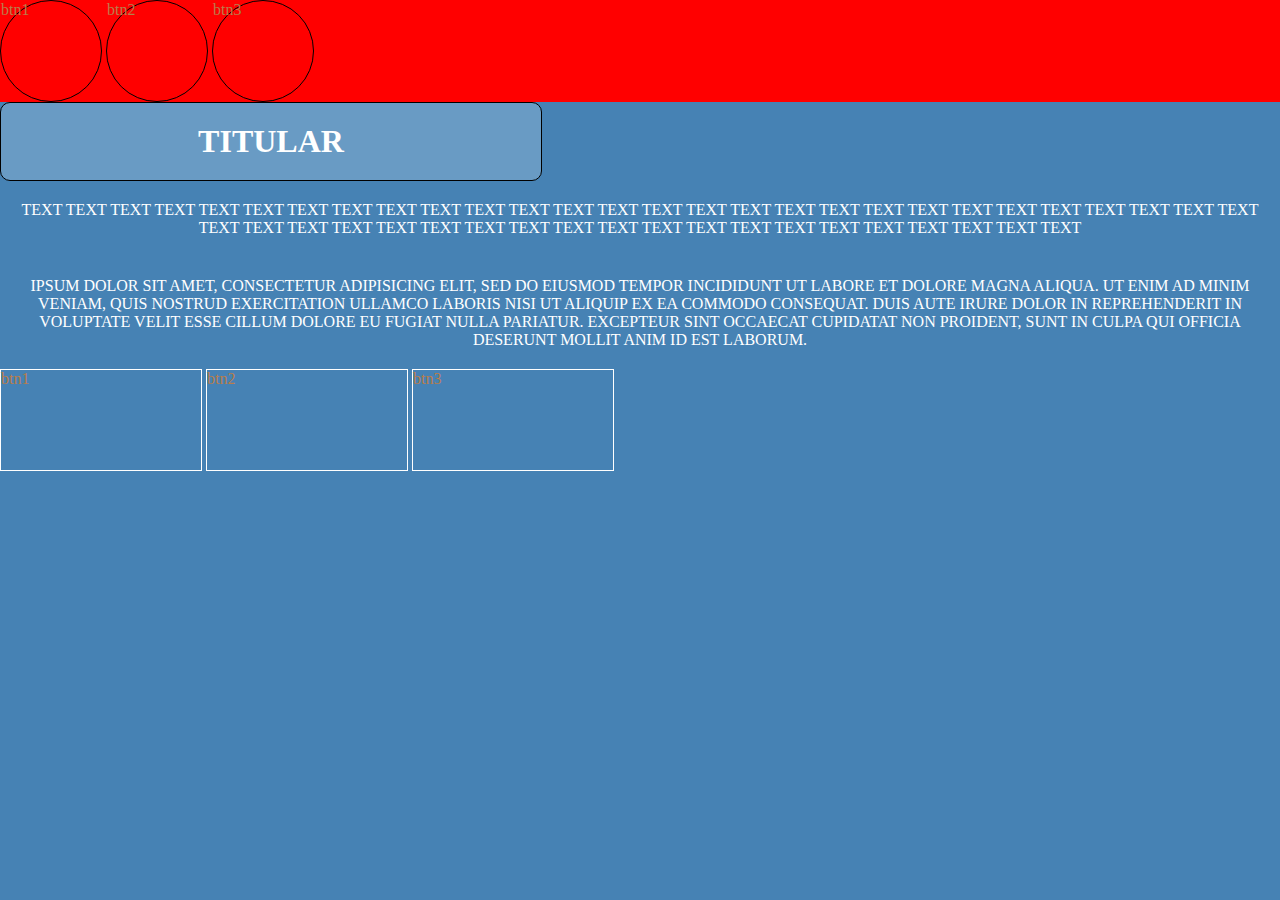
<file: clase 10/index.html>
<!DOCTYPE html>
<html>
<head>
	<title>prueba</title>
	<link rel="stylesheet" type="text/css" href="estilos/principal.css">
</head>
<body>
	<header>
		<a class="btn">btn1</a>
		<a class="btn">btn2</a>
		<a class="btn">btn3</a>
	</header>
	<h1>Titular</h1>
	<article>
		<p>
			Text Text Text Text Text Text Text Text Text Text Text Text Text Text Text Text Text Text Text Text Text Text Text Text Text Text Text Text Text Text Text Text Text Text Text Text Text Text Text Text Text Text Text Text Text Text Text Text 
		</p>
		<p>
			ipsum dolor sit amet, consectetur adipisicing elit, sed do eiusmod
			tempor incididunt ut labore et dolore magna aliqua. Ut enim ad minim veniam,
			quis nostrud exercitation ullamco laboris nisi ut aliquip ex ea commodo
			consequat. Duis aute irure dolor in reprehenderit in voluptate velit esse
			cillum dolore eu fugiat nulla pariatur. Excepteur sint occaecat cupidatat non
			proident, sunt in culpa qui officia deserunt mollit anim id est laborum. 
		</p>
	</article>
	<footer>
		<a class="btn">btn1</a>
		<a class="btn">btn2</a>
		<a class="btn">btn3</a>
	</footer>
</body>
</html>
</file>
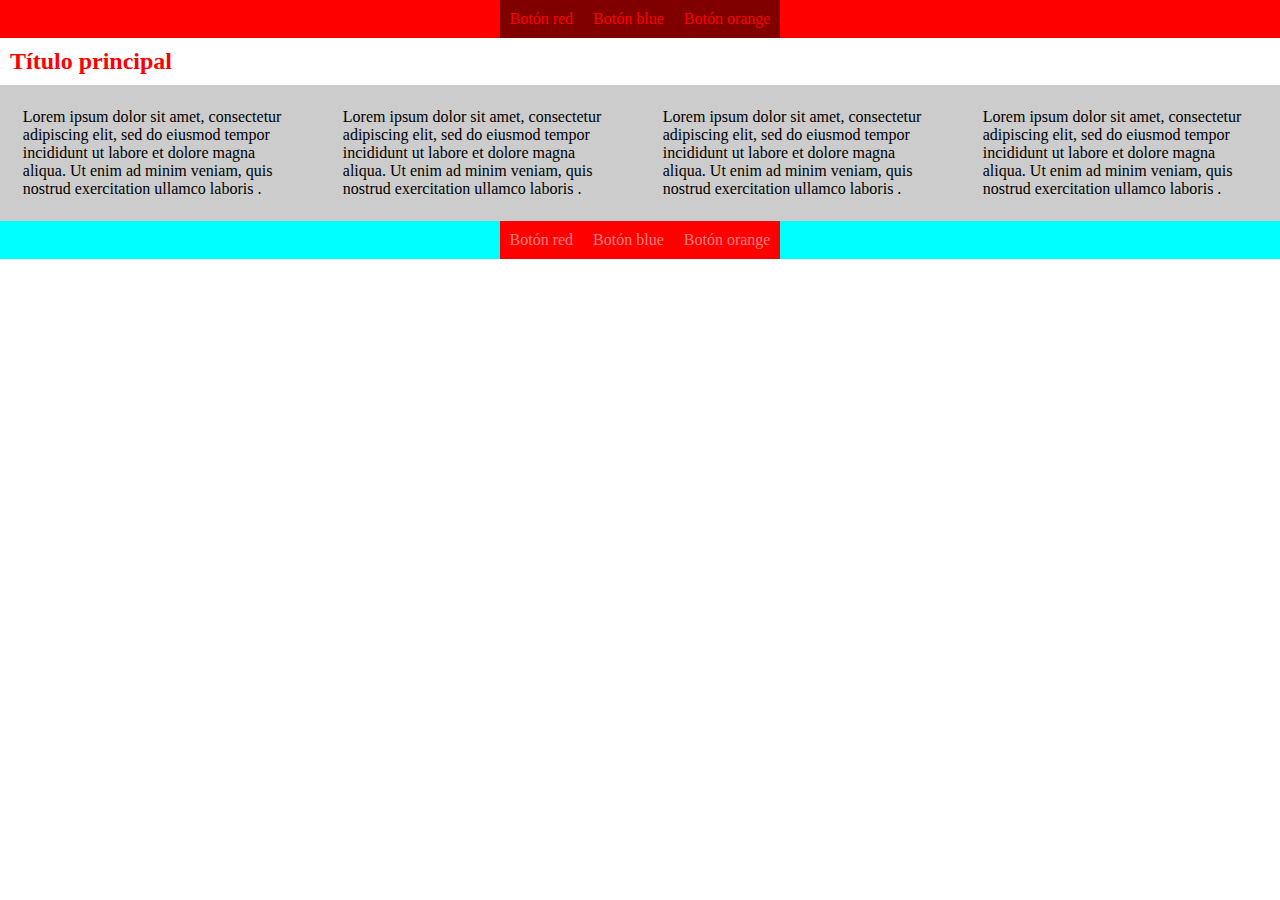
<file: clase 9/index.html>
<!DOCTYPE html>
<html>
<head>
	<title></title>
	<meta charset="utf-8">
	<meta name="viewport" content="width=device-width, user-scalable=no">
	<link rel="stylesheet" type="text/css" href="estilos/principal.css">
</head>
<body>

	<header>
		<a class="btn btn-red">Botón red</a>
		<a class="btn btn-blue">Botón blue</a>
		<a class="btn btn-orange">Botón orange</a>
	</header>

	<h2>Título principal</h2>
	
	<article>
		<div class="col-4">
			<p>Lorem ipsum dolor sit amet, consectetur adipiscing elit, sed do eiusmod tempor incididunt ut labore et dolore magna aliqua. Ut enim ad minim veniam, quis nostrud exercitation ullamco laboris .</p>
		</div>
		<div class="col-4">
			<p>Lorem ipsum dolor sit amet, consectetur adipiscing elit, sed do eiusmod tempor incididunt ut labore et dolore magna aliqua. Ut enim ad minim veniam, quis nostrud exercitation ullamco laboris .</p>
		</div>
		<div class="col-4">
			<p>Lorem ipsum dolor sit amet, consectetur adipiscing elit, sed do eiusmod tempor incididunt ut labore et dolore magna aliqua. Ut enim ad minim veniam, quis nostrud exercitation ullamco laboris .</p>
		</div>
		<div class="col-4">
			<p>Lorem ipsum dolor sit amet, consectetur adipiscing elit, sed do eiusmod tempor incididunt ut labore et dolore magna aliqua. Ut enim ad minim veniam, quis nostrud exercitation ullamco laboris .</p>
		</div>
		
	</article>

	<footer>
		<a class="btn btn-red">Botón red</a>
		<a class="btn btn-blue">Botón blue</a>
		<a class="btn btn-orange">Botón orange</a>
	</footer>

</body>
</html>
</file>
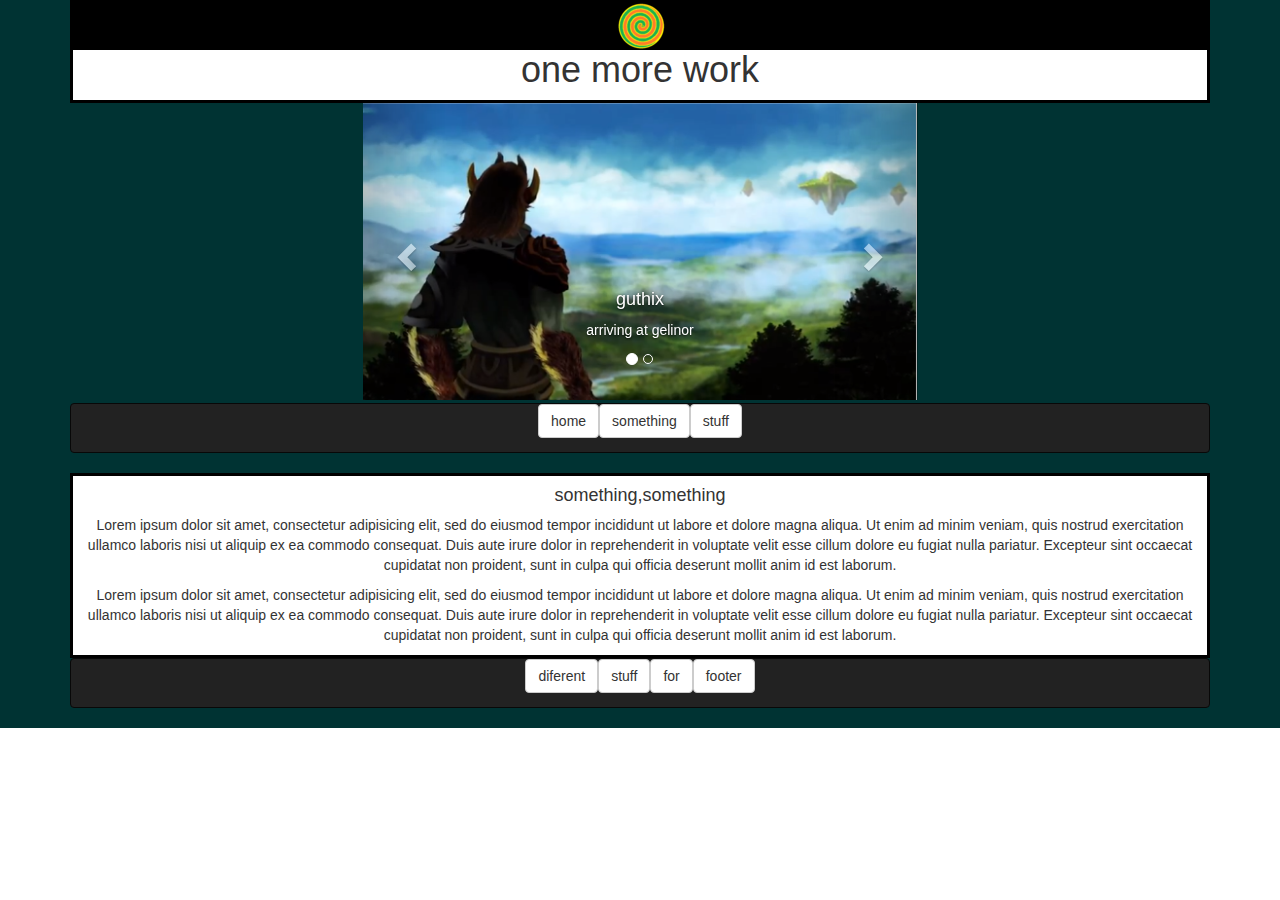
<file: clase 12 y 13/tp.html>
<!DOCTYPE html>
<html lang="en">
  <head>
    <meta charset="utf-8">
    <meta http-equiv="X-UA-Compatible" content="IE=edge">
    <meta name="viewport" content="width=device-width, initial-scale=1">
    <title>test in Bootstrap </title>
    <link rel="stylesheet" type="text/css" href="tp.css">
    <link rel="stylesheet" href="https://maxcdn.bootstrapcdn.com/bootstrap/3.3.7/css/bootstrap.min.css" integrity="sha384-BVYiiSIFeK1dGmJRAkycuHAHRg32OmUcww7on3RYdg4Va+PmSTsz/K68vbdEjh4u" crossorigin="anonymous">
  </head>
  <body>
    <div id="back">
      <div class="container">
      
        <div id="logo" class="col-md-12">
          <div id="coin" class="text-center">
            <a href="tp.html">
              <img src="gako959.png">
            </a>
          </div>
        </div>  
      
        <div class="title">
          <h1>one more work</h1>
        </div>

        <div class="row" id="img">
          <div class="col-md-6 col-md-offset-3">
            <div id="carousel-example-generic" class="carousel slide" data-ride="carousel">
              <!-- Indicators -->
              <ol class="carousel-indicators">
                <li data-target="#carousel-example-generic" data-slide-to="0" class="active"></li>
                <li data-target="#carousel-example-generic" data-slide-to="1"></li>  
              </ol>
              <!-- Wrapper for slides -->
              <div class="carousel-inner" role="listbox">
                <div class="item active">
                  <img src="Guthix_arrives_in_Gielinor.png" height="100%" alt="">
                  <div class="carousel-caption">
                   <h4>guthix</h4>
                    <p>arriving at gelinor</p>
                  </div>
                </div>
                <div class="item" >
                  <img src="tree_of_life.jpg" height="100%" alt="" id="img2">
                  <div class="carousel-caption">
                    <h4>sadida</h4>
                    <p>the tree of life</p>
                  </div>
                </div>       
              </div>
              <!-- Controls -->
              <a class="left carousel-control" href="#carousel-example-generic" role="button" data-slide="prev">
                <span class="glyphicon glyphicon-chevron-left" aria-hidden="true"></span>
                <span class="sr-only">Previous</span>
              </a>
              <a class="right carousel-control" href="#carousel-example-generic" role="button" data-slide="next">
                <span class="glyphicon glyphicon-chevron-right" aria-hidden="true"></span>
                <span class="sr-only">Next</span>
              </a>
            </div>
          </div>
        </div>


        <nav class="navbar navbar-inverse">
          <div id="navbar">
            <div>
              <a class="btn btn-default" href="tp.html" role="button">home</a>
            </div>
            <div>
              <a class="btn btn-default" href="#" role="button">something</a>
            </div>
            <div>
              <a class="btn btn-default" href="#" role="button">stuff</a>
            </div>
          </div>
        </nav>

        <div class="text-center" id="text">
          <h4>something,something</h4>
          <p>Lorem ipsum dolor sit amet, consectetur adipisicing elit, sed do eiusmod
          tempor incididunt ut labore et dolore magna aliqua. Ut enim ad minim veniam,
          quis nostrud exercitation ullamco laboris nisi ut aliquip ex ea commodo
          consequat. Duis aute irure dolor in reprehenderit in voluptate velit esse
          cillum dolore eu fugiat nulla pariatur. Excepteur sint occaecat cupidatat non
          proident, sunt in culpa qui officia deserunt mollit anim id est laborum.</p>
          <p>Lorem ipsum dolor sit amet, consectetur adipisicing elit, sed do eiusmod
          tempor incididunt ut labore et dolore magna aliqua. Ut enim ad minim veniam,
          quis nostrud exercitation ullamco laboris nisi ut aliquip ex ea commodo
          consequat. Duis aute irure dolor in reprehenderit in voluptate velit esse
          cillum dolore eu fugiat nulla pariatur. Excepteur sint occaecat cupidatat non
          proident, sunt in culpa qui officia deserunt mollit anim id est laborum.</p>
        </div>

      <nav class="navbar navbar-inverse">
        <div id="footer">
          <div>
            <a class="btn btn-default" href="#" role="button">diferent</a>
          </div>
          <div>
            <a class="btn btn-default" href="#" role="button">stuff</a>
          </div>
          <div>
            <a class="btn btn-default" href="#" role="button">for</a>
          </div>
          <div>
            <a class="btn btn-default" href="#" role="button">footer</a>
          </div>
        </div>
      </nav>



      </div>
    </div>



    <script src="https://ajax.googleapis.com/ajax/libs/jquery/1.12.4/jquery.min.js"></script> 
    <!-- Latest compiled and minified CSS -->
    <script src="https://maxcdn.bootstrapcdn.com/bootstrap/3.3.7/js/bootstrap.min.js" integrity="sha384-Tc5IQib027qvyjSMfHjOMaLkfuWVxZxUPnCJA7l2mCWNIpG9mGCD8wGNIcPD7Txa" crossorigin="anonymous"></script>     
  </body>
</html>
</file>
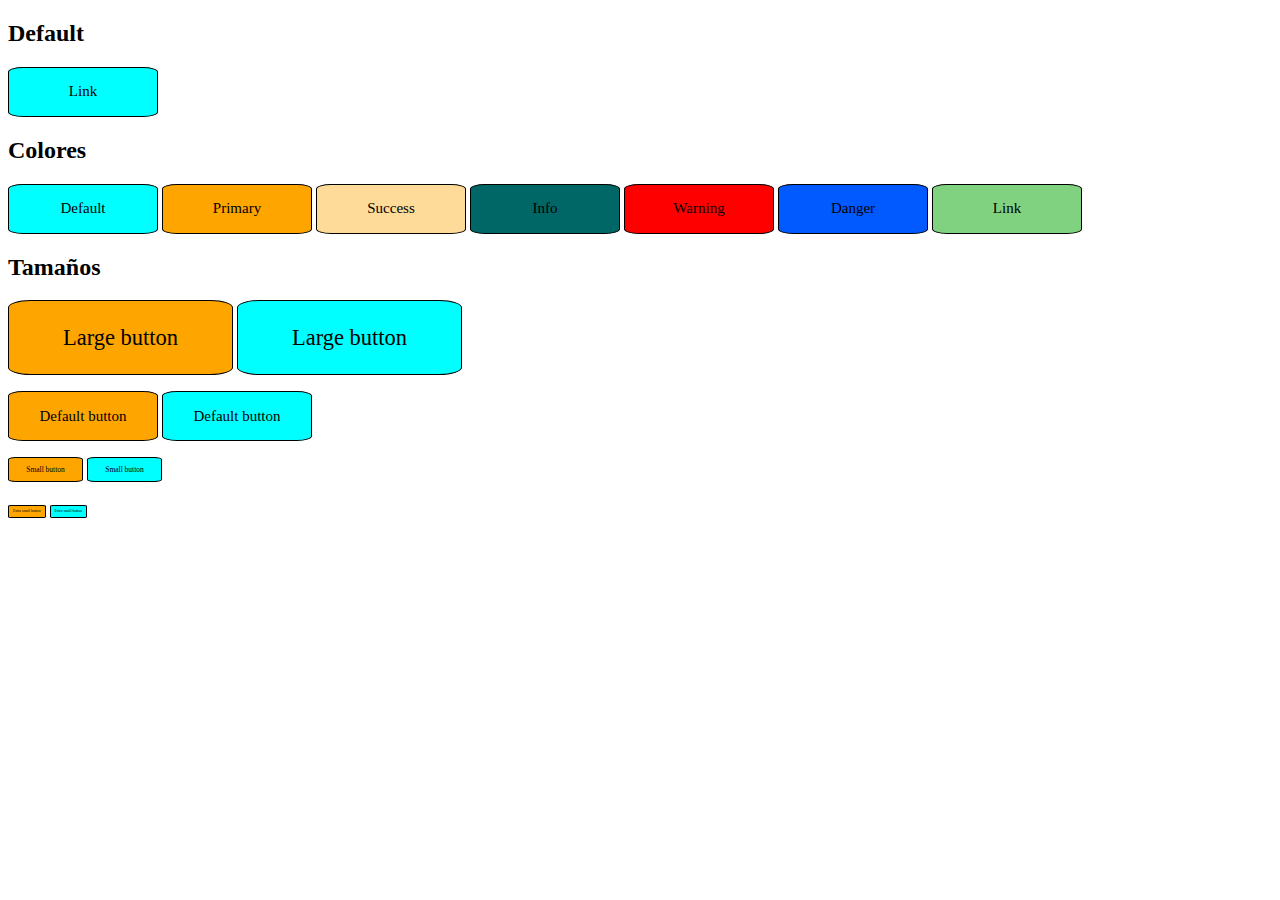
<file: tps/tp10.html>
<!DOCTYPE html>
<html>
<head>
	<title></title>
	<meta charset="utf-8">
	<meta name="viewport" content="width=device-width, user-scalable=no">
	<link rel="stylesheet" type="text/css" href="estilos10/principal.css">
</head>
<body>

<h2>Default</h2>
<p>
	<!-- Standard button -->
	<button class="btn btn-default" href="#" role="button">Link</button>
</p>

<h2>Colores</h2>
<p>
	<!-- Standard button -->
	<button type="button" class="btn btn-default">Default</button>

	<!-- Provides extra visual weight and identifies the primary action in a set of buttons -->
	<button type="button" class="btn btn-primary">Primary</button>

	<!-- Indicates a successful or positive action -->
	<button type="button" class="btn btn-success">Success</button>

	<!-- Contextual button for informational alert messages -->
	<button type="button" class="btn btn-info">Info</button>

	<!-- Indicates caution should be taken with this action -->
	<button type="button" class="btn btn-warning">Warning</button>

	<!-- Indicates a dangerous or potentially negative action -->
	<button type="button" class="btn btn-danger">Danger</button>

	<!-- Deemphasize a button by making it look like a link while maintaining button behavior -->
	<button type="button" class="btn btn-link">Link</button>

</p>

<h2>Tamaños</h2>
<p>
  <button type="button" class="btn btn-primary btn-lg">Large button</button>
  <button type="button" class="btn btn-default btn-lg">Large button</button>
</p>
<p>
  <button type="button" class="btn btn-primary">Default button</button>
  <button type="button" class="btn btn-default">Default button</button>
</p>
<p>
  <button type="button" class="btn btn-primary btn-sm">Small button</button>
  <button type="button" class="btn btn-default btn-sm">Small button</button>
</p>
<p>
  <button type="button" class="btn btn-primary btn-xs">Extra small button</button>
  <button type="button" class="btn btn-default btn-xs">Extra small button</button>
</p>

</body>
</html>
</file>
<file: clase 10/estilos/principal.css>
* {
  margin: 0;
  padding: 0; }

body h1, article p {
  color: white;
  text-transform: uppercase;
  padding: 20px;
  text-align: center; }

body {
  background-color: steelblue;
  color: #b97d4b; }
  body h1 {
    width: 500px;
    background-color: #699bc4;
    border-radius: 10px;
    border: 1px solid black; }

header {
  background-color: red; }
  header .btn {
    display: inline-block;
    border-radius: 50%;
    border: 1px solid black;
    width: 100px;
    height: 100px; }

footer {
  background-color: steelblue; }
  footer .btn {
    display: inline-block;
    border: 1px solid white;
    width: 200px;
    height: 100px; }

/*# sourceMappingURL=principal.css.map */
</file>
<file: clase 9/estilos/principal.css>
* {
  margin: 0;
  padding: 0; }

h2 {
  text-aling: center;
  color: red;
  padding: 10px; }

header {
  background: red;
  display: flex;
  flex-direction: row;
  justify-content: center; }
  header a {
    padding: 10px;
    background: maroon;
    color: red; }

article {
  width: 100%;
  display: flex;
  flex-direction: row;
  flex-wrap: wrap; }
  article .col-4 {
    background-color: #ccc;
    flex-basis: 23%;
    padding: 1%; }
    article .col-4 p {
      margin: 10px; }

footer {
  background: cyan;
  display: flex;
  flex-direction: row;
  justify-content: center; }
  footer a {
    background: red;
    color: #ff8080;
    padding: 10px; }
    footer a:hover {
      background: #cc0000; }

/*# sourceMappingURL=principal.css.map */
</file>
<file: clase 12 y 13/tp.css>
@keyframes spin{
	0%{
		transform:rotateY(60deg);
	}
	20%{
		transform:rotateY(120deg);
	}
	40%{
		transform:rotateY(180deg);
	}
	60%{
		transform:rotateY(240deg);
	}
	80%{
		transform: rotateY(300deg);
	}
	100%{
		transform: rotateY(360deg);
	}
}
#logo{
	background-color:black;
	
}
#coin{
	background-color: black;
	height: 50px;
}
#coin:hover{
	animation-name: spin;
	animation-duration:1s;
	animation-iteration-count:infinite;
}
#back{
	background-image: url("https://s-media-cache-ak0.pinimg.com/originals/80/1a/98/801a98d232631bb98010f8b703e0c0d9.jpg");
	background-color:#003333;
}
#img{
	height: 300px
}
.title{
	background-color: white;
	border:solid 3px black;
	text-align: center;
}
#navbar{
	display: flex;
	justify-content: center;
}
#text{
	background-color: white;
	border:solid 3px black;
}
#footer{
	display: flex;
	justify-content: center;
}
</file>
<file: tps/estilos10/principal.css>
button {
  background: none;
  border: 0;
  color: inherit;
  font: inherit;
  line-height: normal;
  overflow: visible;
  padding: 0;
  margin: 0;
  -webkit-user-select: none;
  -moz-user-select: none;
  -ms-user-select: none;
  outline: none; }
  button::-moz-focus-inner {
    border: 0;
    padding: 0; }

.btn-default {
  background-color: cyan; }
  .btn-default:hover {
    background-color: #00cccc; }

.btn-primary {
  background-color: orange; }
  .btn-primary:hover {
    background-color: #cc8400; }

.btn-success {
  background-color: #ffdb99; }
  .btn-success:hover {
    background-color: #ffc966; }

.btn-info {
  background-color: #006666; }
  .btn-info:hover {
    background-color: #003333; }

.btn-warning {
  background-color: red; }
  .btn-warning:hover {
    background-color: #cc0000; }

.btn-danger {
  background-color: #005aff; }
  .btn-danger:hover {
    background-color: #0048cc; }

.btn-link {
  background-color: #80d280; }
  .btn-link:hover {
    background-color: #5ac55a; }

.btn {
  width: 150px;
  height: 50px;
  font-size: 15px;
  border-radius: 10%;
  border: solid 1px black; }

.btn-lg {
  width: 225px;
  height: 75px;
  font-size: 22.5px; }

.btn-sm {
  width: 75px;
  height: 25px;
  font-size: 7.5px; }

.btn-xs {
  width: 37.5px;
  height: 12.5px;
  font-size: 3.75px; }

/*# sourceMappingURL=principal.css.map */
</file>
